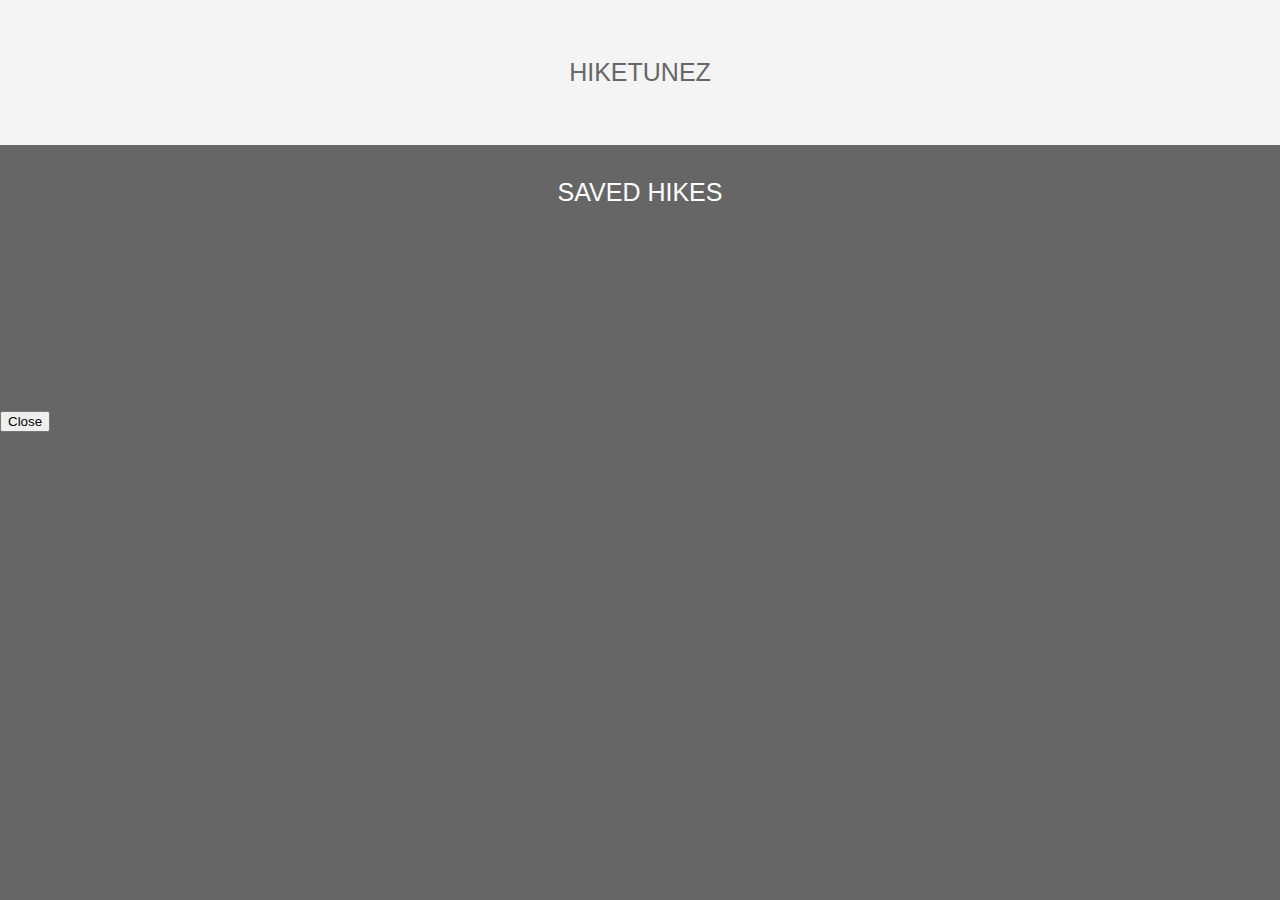
<file: savedhikes.html>
<!DOCTYPE html>
<html lang="en">
<head>
    <meta charset="UTF-8">
    <meta http-equiv="X-UA-Compatible" content="IE=edge">
    <meta name="viewport" content="width=device-width, initial-scale=1.0">
    <title>HikeTunezSavedHikes</title>
    <!--<link rel="stylesheet" href="Assets/CSS/savedhikes.css"> -->
    <link rel="stylesheet" href="Assests/CSS/savedhikes.css">
</head>
<body>

    <header class="jtext sec1 sec1-light boarder">HIKETUNEZ</header>
    <p>SAVED HIKES</p>
    <section class="results">
        <!-- card is the container -->
        <!-- infoCard is the element-->
            <div id="cards"> 
            </div>
        </div>
    </section>

    <div id="overlay"></div>
    <div id="player-popup" class="popup">
        <div id="player"></div>
        <!-- <button onclick="closePlayerPopup()">Close</button> -->
    </div>

    <div id="address-popup" class="popup">
        <div style="width: 100%; height: 90%">
            <p id="address-line"></p> 
            <p id="city"></p>
            <p id="state"></p>
            <p id="zip"></p>
        </div>
        <button onclick="closeAddressPopup()">Close</button>
    </div>

    <section class="address">
        <div class="modal-address"></div>
    </section>
   
    
    <script src="https://code.jquery.com/jquery-1.12.4.js"></script>
    <script src="Assests/Script/script.js"></script>
    <script src="Assests/Script/player.js"></script>
    <script src="Assests/Script/savedhikes.js"></script>
   
</body>
</html>
</file>
<file: Assets/CSS/savedhikes.css>
body, html{
    height: 100%;
    margin: 0;
    font-size: 25px;
    font-family: "lato", sans-serif;
    font-weight: 400;
    line-height: 1.8em;
    color: #666;
    background-color: #666;
};

/*Header*/

/* .jtext{
    position: absolute;
    top: 50%;
    width: 100%;
    text-align: center;
    color: #000;
    font-size: 27px;
    letter-spacing: 8px;
    text-transform: uppercase;
} */

/* .sec1{
    text-align: center;
    padding: 50px 80px;   
   } */
   
/* .sec1-light{
     background-color: #f4f4f4;
     color: #666;  
   } */

/* .jtext .boarder{
    background-color: #111;
    color: #fff;
    padding: 20px;
} */


/* p {
    color:#fff;
    font-family: "lato", sans-serif;
    display:flex;
    align-items: center;
    justify-content:center;
} */

.savedHikes {
    display: flex;
    flex-wrap: wrap;
    align-items: center;
    justify-content: center;
    
}

.modal-card {
    display: flex;
    flex-wrap: wrap;
     background-color: #f4f4f4;
     padding: 20px;
     margin: 30px;
     height: 400px;
     width: 400px;
     display:flex;
    
}

.playMusicBtn {
    border-radius: 15px;
    margin-top: 300px;
}
.mountain{
    position: relative;
    opacity: 0.70;
    background-position: center;
    background-size: cover;
    background-repeat: no-repeat;
    background-attachment: fixed;
    background-image: url('../Images/Mountain.jpg');
    min-height: 100%;
}
</file>
<file: Assests/CSS/savedhikes.css>
body, html{
    height: 100%;
    margin: 0;
    font-size: 25px;
    font-family: "lato", sans-serif;
    font-weight: 400;
    line-height: 1.8em;
    color: rgb(247, 245, 245);
    background-color: #666;
};

/*Header*/

.jtext{
    position: absolute;
    top: 50%;
    width: 100%;
    text-align: center;
    color: #000;
    font-size: 27px;
    letter-spacing: 8px;
    text-transform: uppercase;
}

.sec1{
    text-align: center;
    padding: 50px 80px;   
   }
   
   .sec1-light{
     background-color: #f4f4f4;
     color: #666;  
   }

   .jtext .boarder{
    background-color: #111;
    color: #fff;
    padding: 20px;
}


p {
    color:#fff;
    font-family: "lato", sans-serif;
    display:flex;
    align-items: center;
    justify-content:center;
}

#cards {
    display:flex;
    flex-direction: row;
    flex-wrap: wrap;
    padding:15px;
} 


.modal-card {
    border-radius:15px;
    padding: 20px;
    background-color:#666;
    color: #fff;
    height: 300px;
    width: 300px;
   
}

.modal-title {
    padding:20px;
    font-size: 30px;
    font-family: "lato", sans-serif;
    line-height: 5px;
}

.modal-description {
    font-size: 20px;
    font-family: "lato", sans-serif;
    line-height: 23px;
}

.modal-address {
    font-size: 15px;
    font-family: "lato", sans-serif;
}

/* Play Music Btn */
.playMusicBtn {
    font-family: "lato", sans-serif;
    font-size: 16px;
    position: relative;
    color: rgb(90, 88, 88);
    width: 100px;
    height: 40px;
    transition: all 0.3s;
    margin-left: 15px;
}
      
      
.playMusicBtn::before, .playMusicBtn::after {
    content: '';
    position: absolute;
    transition: all 0.3s;
    bottom: 0;
    left: 0;
    width: 100%;
    height: 100%;
    z-index: 1;
}
    
.playMusicBtn:hover span {
transform: scale(1.2, 1.2);
}
      
.playMusicBtn::before {
    opacity: 0;
    background: rgba(255, 255, 255, 0.1);
    transform: scale(0.1, 0.1);
}
      
.playMusicBtn:hover::before {
    opacity: 1;
    transform: scale(1, 1);
}
      
.playMusicBtn::after {
    transition: all 0.3s;
    border: 1px solid rgba(255, 255, 255, 0.5);
}
      
.playMusicBtn:hover::after {
    transform: scale(0, 0);
    opacity: 0;
}

/* Clear Hike */


.clearHikeBtn {
    font-family: "lato", sans-serif;
    font-size: 16px;
    position: relative;
    color: rgb(90, 88, 88);
    width: 100px;
    height: 40px;
    transition: all 0.3s;
    margin-left: 15px;
}
      
      
.clearHikeBtn::before, .clearHikeBtn::after {
    content: '';
    position: absolute;
    transition: all 0.3s;
    bottom: 0;
    left: 0;
    width: 100%;
    height: 100%;
    z-index: 1;
}
    
.clearHikeBtn:hover span {
transform: scale(1.2, 1.2);
}
      
.clearHikeBtn::before {
    opacity: 0;
    background: rgba(255, 255, 255, 0.1);
    transform: scale(0.1, 0.1);
}
      
.clearHikeBtn:hover::before {
    opacity: 1;
    transform: scale(1, 1);
}
      
.clearHikeBtn::after {
    transition: all 0.3s;
    border: 1px solid rgba(255, 255, 255, 0.5);
}
      
.clearHikeBtn:hover::after {
    transform: scale(0, 0);
    opacity: 0;
}

/* Address Btn */

.addressBtn {
    font-family: "lato", sans-serif;
    font-size: 16px;
    position: relative;
    color: rgb(90, 88, 88);
    width: 100px;
    height: 40px;
    transition: all 0.3s;
    margin-left: 15px;
}
      
      
.addressBtn::before, .addressBtn::after {
    content: '';
    position: absolute;
    transition: all 0.3s;
    bottom: 0;
    left: 0;
    width: 100%;
    height: 100%;
    z-index: 1;
}
    
.addressBtn:hover span {
transform: scale(1.2, 1.2);
}
      
.addressBtn::before {
    opacity: 0;
    background: rgba(255, 255, 255, 0.1);
    transform: scale(0.1, 0.1);
}
      
.addressBtn:hover::before {
    opacity: 1;
    transform: scale(1, 1);
}
      
.addressBtn::after {
    transition: all 0.3s;
    border: 1px solid rgba(255, 255, 255, 0.5);
}
      
.addressBtn:hover::after {
    transform: scale(0, 0);
    opacity: 0;
}

@media(max-width:568px){
    body, div, html {
        background-attachment: scroll;
    }
}

@media(max-width:768px){
    body, div, html {
        background-attachment: scroll;
    }
}
</file>
